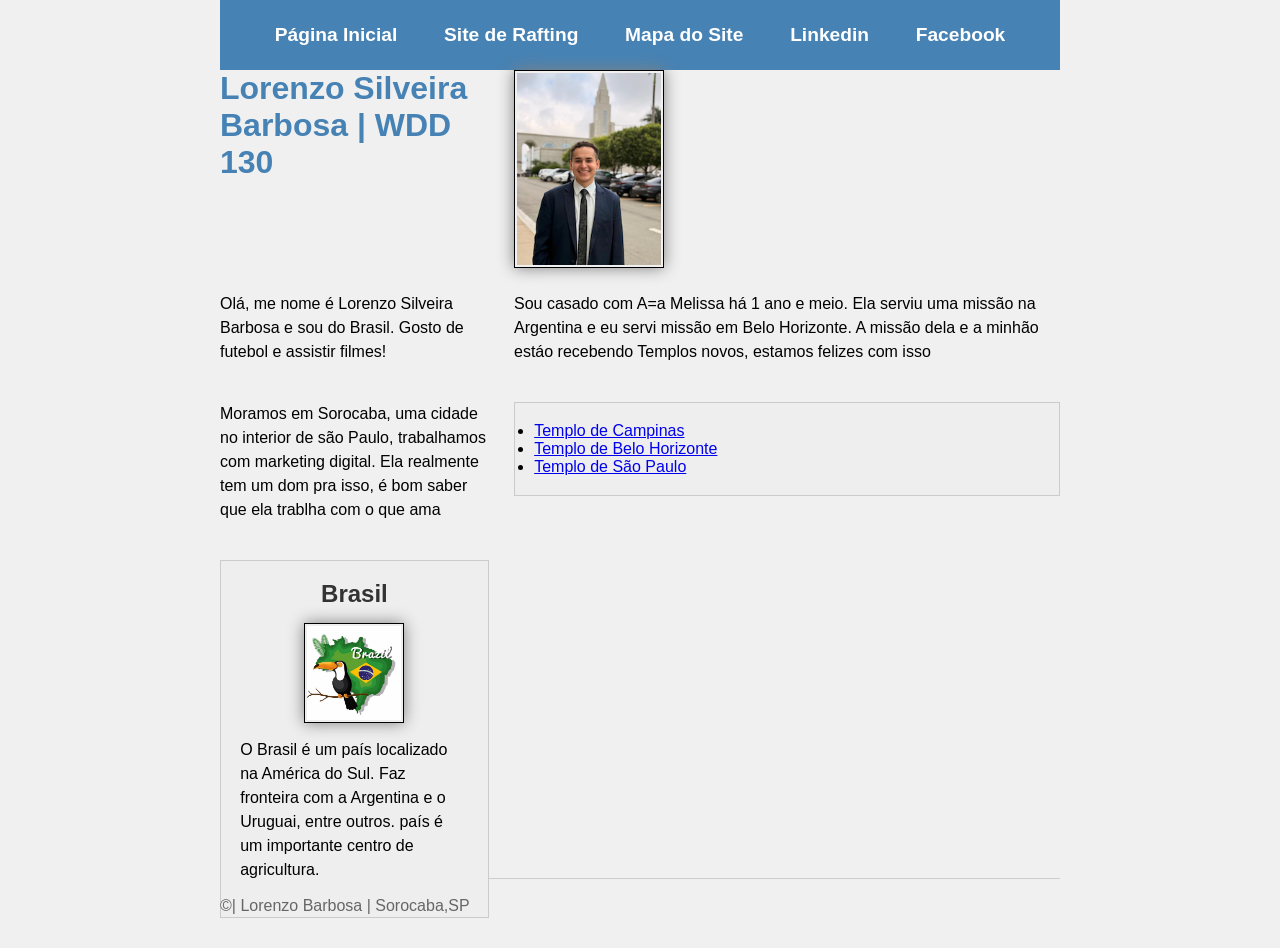
<file: index.html>
<!DOCTYPE html>
<html lang="pt-br">

<head>
    <meta charset="UTF-8">
    <meta name="viewport" content="width=device-width, initial-scale=1.0">
    <title> Lorenzo Silveira Barbosa | WDD 130</title>

    <meta name="description" content="Meu Nome é Lorenzo Silveira Barbosa, esse é o curso de HTML">
    <meta name="author" content="Lorenzo Barbosa">

    <link rel="stylesheet" href="estilos/estilos.css">
</head>

<header>
    <nav>
        <a href="#">Página Inicial</a>
        <a href="wwr/index.html">Site de Rafting</a> <!-- Aponta para o novo index do rafting -->
        <a href="wwr/mapa-do-site.html">Mapa do Site</a>
        <a href="https://linkedin.com">Linkedin</a>
        <a href="https://facebook.com">Facebook</a>
    </nav>
</header>

<div class="grid">
    <h1 class="indentacao">Lorenzo Silveira Barbosa | WDD 130</h1>
    <img src="imagens/perfil.jpg" alt="Foto de Lorenzo Silveira Barbosa" width="200">
    <p class="indentacao">Olá, me nome é Lorenzo Silveira Barbosa e sou do Brasil. Gosto de futebol e assistir
        filmes!</p>

    <p class="indentacao"> Sou casado com A=a Melissa há 1 ano e meio. Ela serviu uma missão na Argentina e eu servi
        missão em Belo
        Horizonte. A missão dela e a minhão estáo recebendo Templos novos, estamos felizes com isso</p>

    <p class="indentacao"> Moramos em Sorocaba, uma cidade no interior de são Paulo, trabalhamos com marketing
        digital. Ela realmente
        tem um dom pra isso, é bom saber que ela trablha com o que ama</p>

    <ul class="caixa indentacao">
        <li>
            <a href="https://www.churchofjesuschrist.org/temples/details/campinas-brazil-temple?lang=por"
                target="_blank">Templo de Campinas</a>
        </li>
        <li>
            <a href="https://www.churchofjesuschrist.org/temples/details/belo-horizonte-brazil-temple?lang=por"
                target="_blank">Templo de Belo Horizonte</a>
        </li>
        <li>
            <a href="https://www.churchofjesuschrist.org/temples/details/sao-paulo-brazil-temple?lang=por"
                target="_blank">Templo de São Paulo</a>
        </li>
    </ul>

    </main>



    <aside class="caixa">
        <h2>Brasil</h2>
        <img src="imagens/brasil.jpg" alt="País Brasil">
        <p>O Brasil é um país localizado na América do Sul. Faz fronteira com a Argentina e o Uruguai, entre outros.
            país é um importante centro de agricultura.</p>
    </aside>

</div>
<footer>
    <p>&copy;| Lorenzo Barbosa | Sorocaba,SP</p>
</footer>
</body>

</html>
</file>
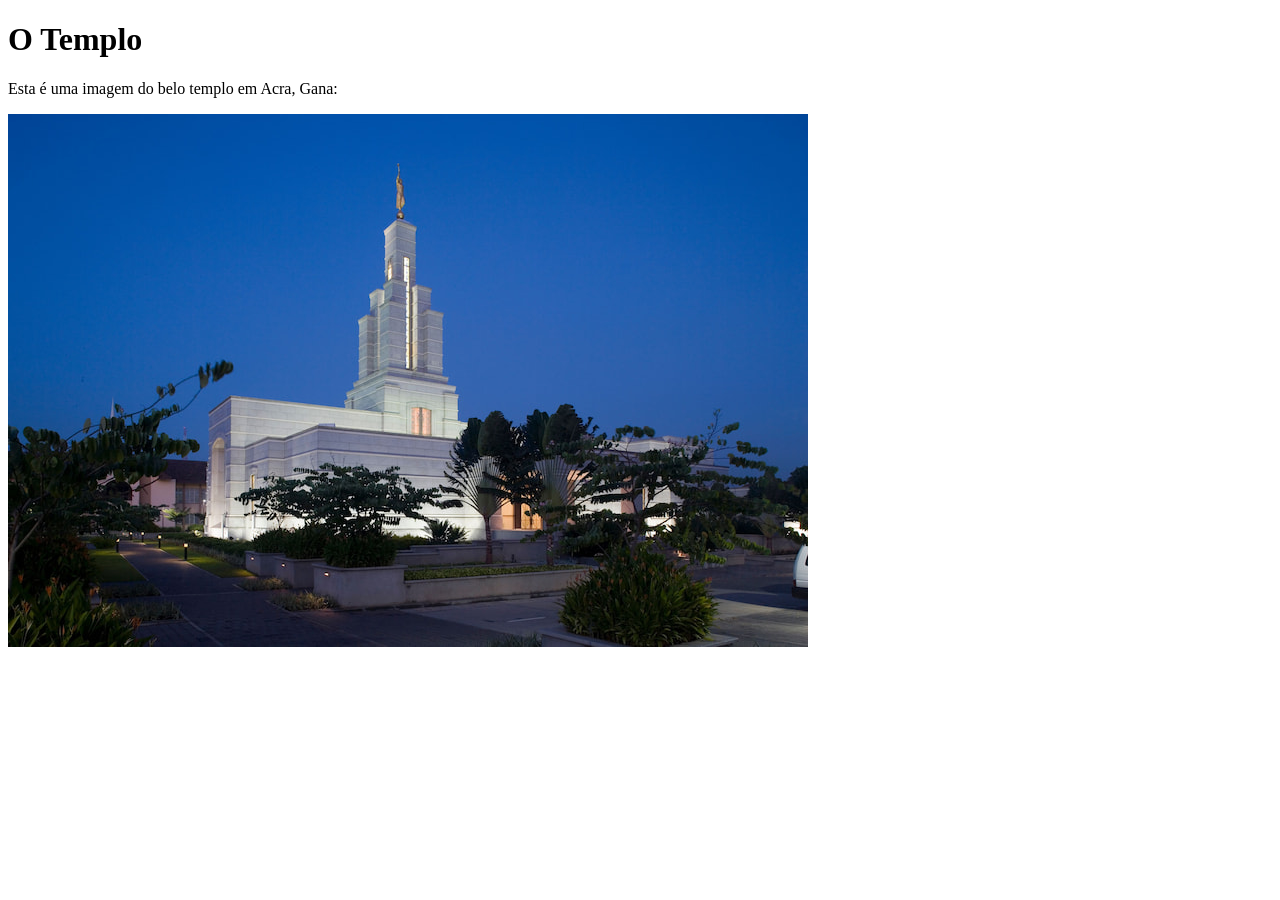
<file: semana01/imagens.html>
<!DOCTYPE html>
<html lang="pt-br">

<head>
    <meta charset="UTF-8">
    <meta name="viewport" content="width=device-width, initial-scale=1.0">
    <title>Imagem do Templo</title>
</head>

<body>
    <h1>O Templo</h1>
    <p>Esta é uma imagem do belo templo em Acra, Gana:</p>
    <img src="imagens/templo-pequeno.jpg" alt="O Templo de Acra, Gana">

</body>

</html>
</file>
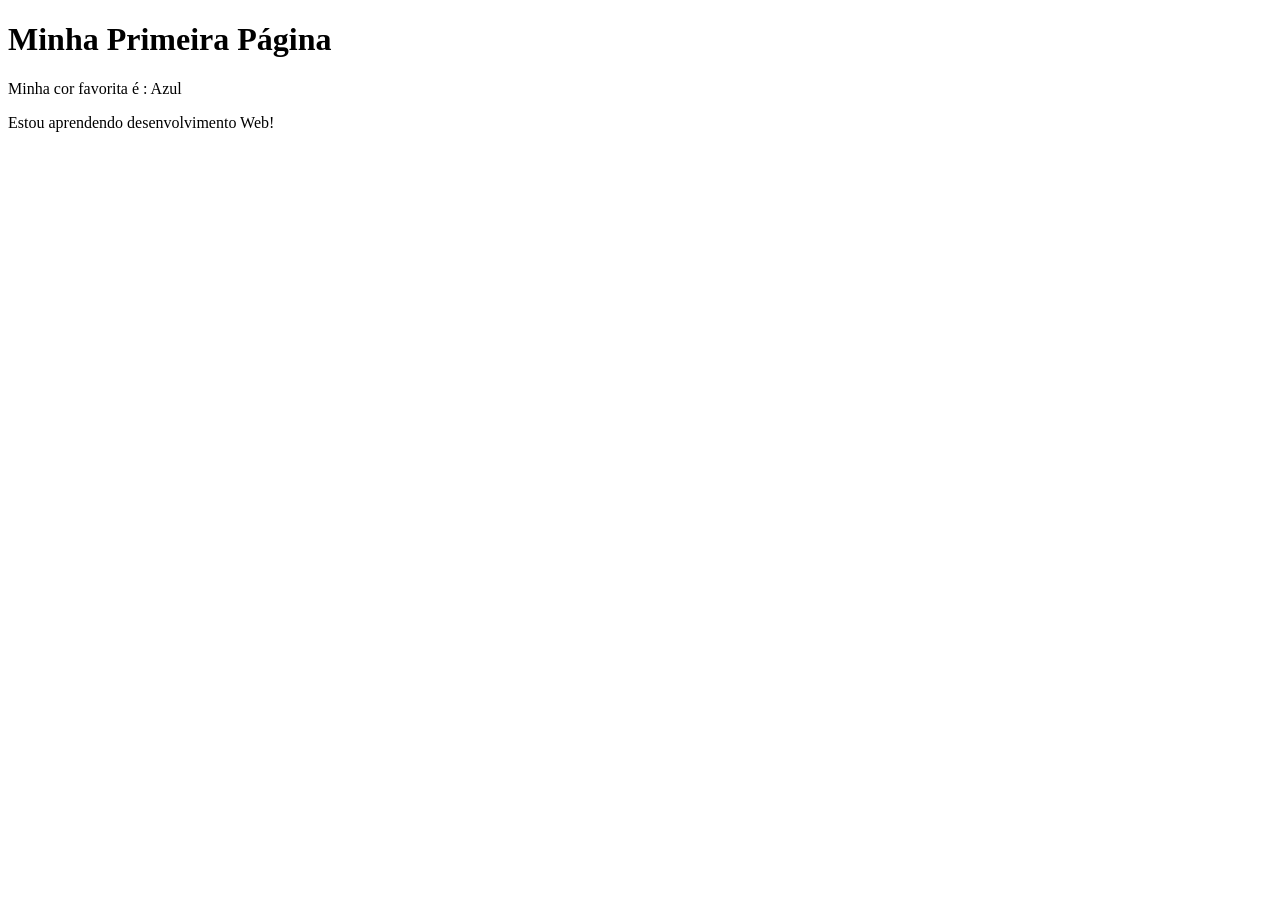
<file: semana01/primeira-pagina.html>
<!DOCTYPE html>
<html lang="pt-br">

<head>
    <meta charset="UTF-8">
    <meta name="viewport" content="width=device-width, initial-scale=1.0">
    <title>Minha Primeira Página</title>
</head>

<body>
    <h1>Minha Primeira Página</h1>
    <p>Minha cor favorita é : Azul </p>
    <p>Estou aprendendo desenvolvimento Web!</p>
</body>

</html>
</file>
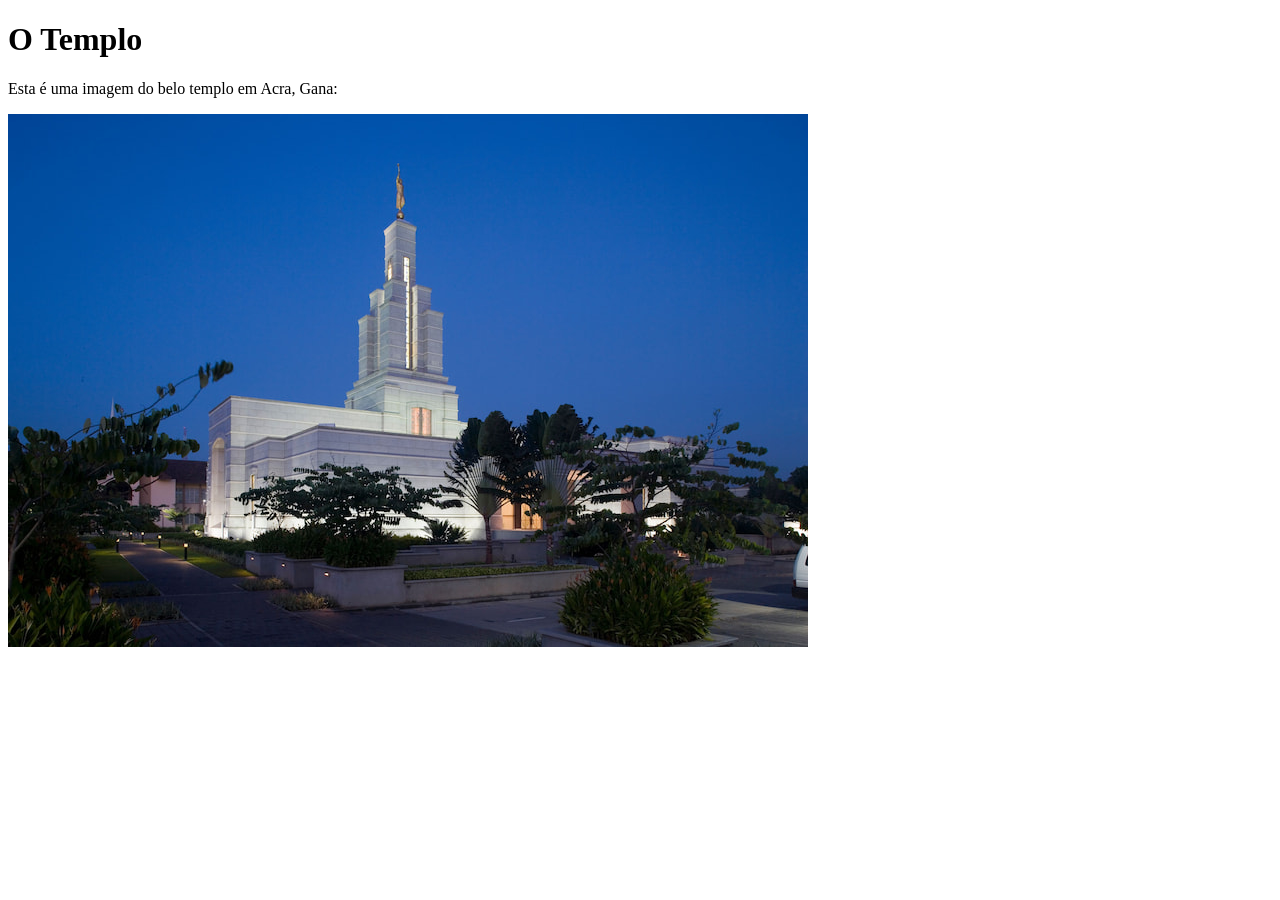
<file: semana01/solucao-imagens.html>
<!DOCTYPE html>
<html lang="pt-br">
<head>
    <meta charset="UTF-8">
    <meta name="viewport" content="width=device-width, initial-scale=1.0">
    <title>Imagem do Templo</title>
</head>
<body>
    <h1>O Templo</h1>
    <p>Esta é uma imagem do belo templo em Acra, Gana:</p>
    <img src="imagens/templo-pequeno.jpg" alt="Templo de Acra, Gana">

</body>
</html>
</file>
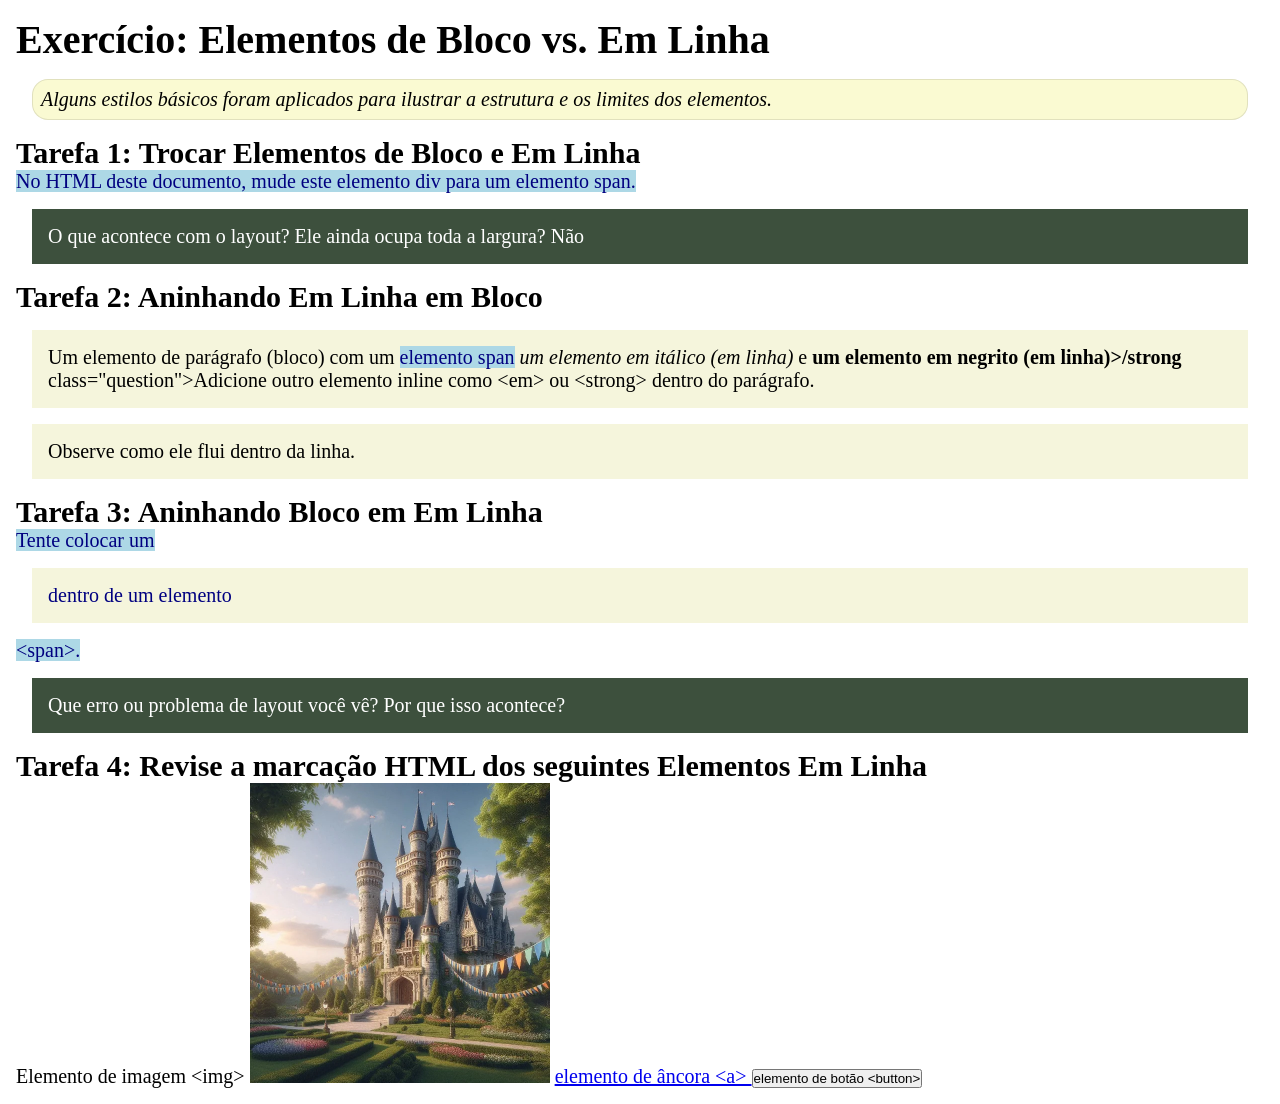
<file: semana02/bloco-vs-inline.html>
<!DOCTYPE html>
<html lang="pt-br">

<head>
    <meta charset="UTF-8">
    <meta name="viewport" content="width=device-width, initial-scale=1.0">
    <title>Exercício: Elementos de Bloco vs. Inline</title>
    <link rel="stylesheet" href="estilos/bloco-vs-inline.css">
</head>

<body>
    <main>
        <h1>Exercício: Elementos de Bloco vs. Em Linha</h1>
        <p class="note">Alguns estilos básicos foram aplicados para ilustrar a estrutura e os limites dos elementos.</p>

        <h2>Tarefa 1: Trocar Elementos de Bloco e Em Linha</h2>
        <span>No HTML deste documento, mude este elemento div para um elemento span.</span>

        <p class="question">O que acontece com o layout? Ele ainda ocupa toda a largura? Não</p>

        <h2>Tarefa 2: Aninhando Em Linha em Bloco</h2>
        <p>Um elemento de parágrafo (bloco) com um <span>elemento span</span>
            <em>um elemento em itálico (em linha)</em> e
            <strong>um elemento em negrito (em linha)>/strong</strong>
            class="question">Adicione outro elemento inline como &lt;em&gt; ou &lt;strong&gt; dentro do parágrafo.
        <p>
            Observe como ele flui dentro da linha.</p>

        <h2>Tarefa 3: Aninhando Bloco em Em Linha</h2>
        <span>Tente colocar um <div> dentro de um elemento</div> &lt;span&gt;.</span>
        <p class="question">Que erro ou problema de layout você vê? Por que isso acontece?</p>


        <h2>Tarefa 4: Revise a marcação HTML dos seguintes Elementos Em Linha</h2>
        Elemento de imagem &lt;img&gt;
        <img src="imagens/castelo.webp" alt="imagem (imagens estão em linha)" width="300" height="300">
        <a href="https://churchofjesuschrist.org">elemento de âncora &lt;a&gt; </a>
        <button type="button">elemento de botão &lt;button&gt;</button>
    </main>
</body>

</html>
</file>
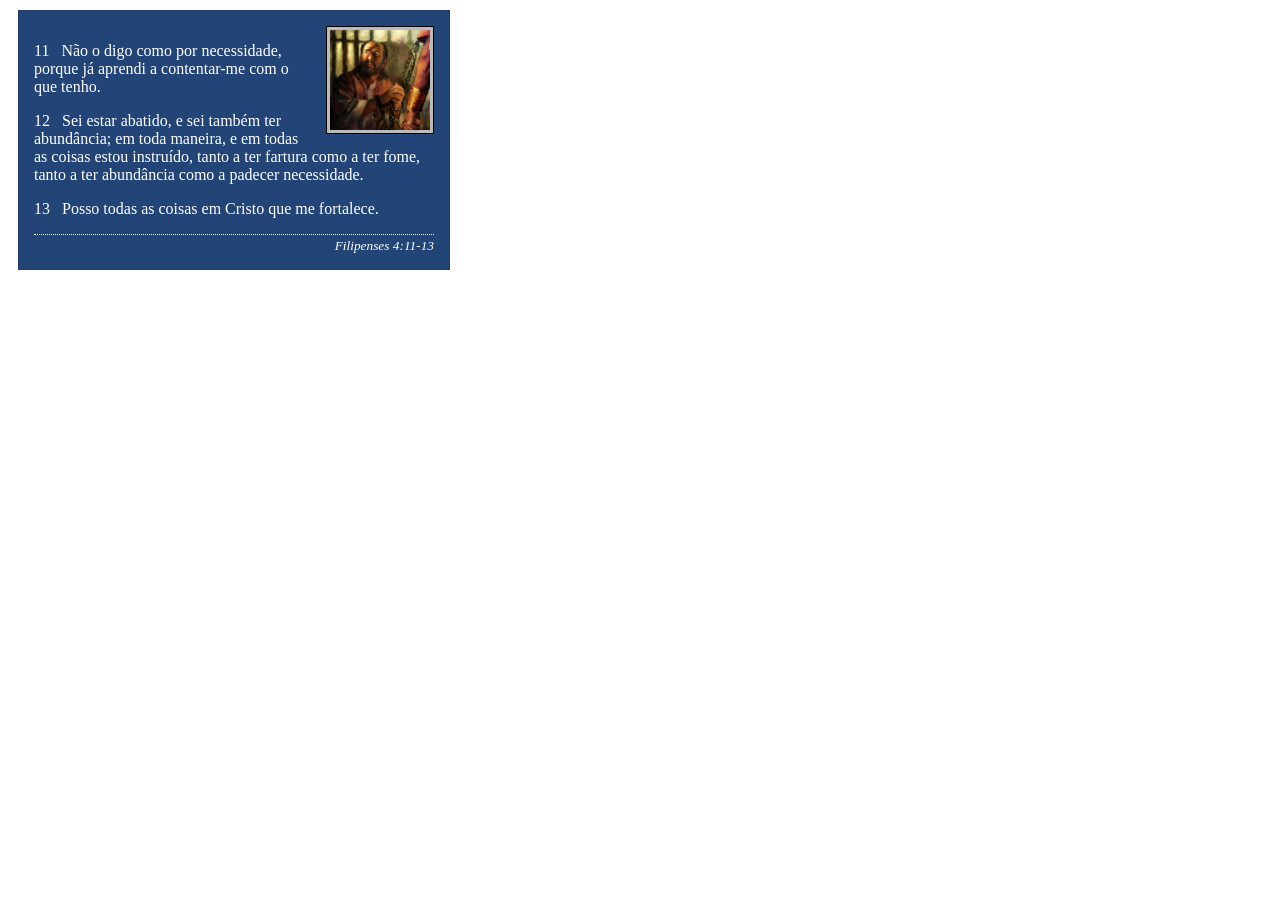
<file: semana02/box-model-solucao.html>
<!DOCTYPE html>
<html lang="pt-br">

<head>
    <meta charset="UTF-8">
    <meta name="viewport" content="width=device-width, initial-scale=1.0">
    <title>Atividade de Box Model</title>
    <link rel="stylesheet" href="estilos/box-model-solucao.css">
</head>

<body>
    <main>
        <div class="callout">
            <img src="imagens/apostolo-paulo-preso.webp" alt="Apóstolo Paulo - Preso em Roma" width="200" height="200">
            <blockquote>
                <p>11 &nbsp; Não o digo como por necessidade, porque já aprendi a contentar-me com o que tenho.</p>
                <p>12 &nbsp; Sei estar abatido, e sei também ter abundância; em toda maneira, e em todas as coisas estou
                    instruído, tanto a ter fartura como a ter fome, tanto a ter abundância como a padecer necessidade.
                </p>
                <p>13 &nbsp; Posso todas as coisas em Cristo que me fortalece.</p>
            </blockquote>
            <cite>Filipenses 4:11-13</cite>
        </div>
    </main>
</body>

</html>
</file>
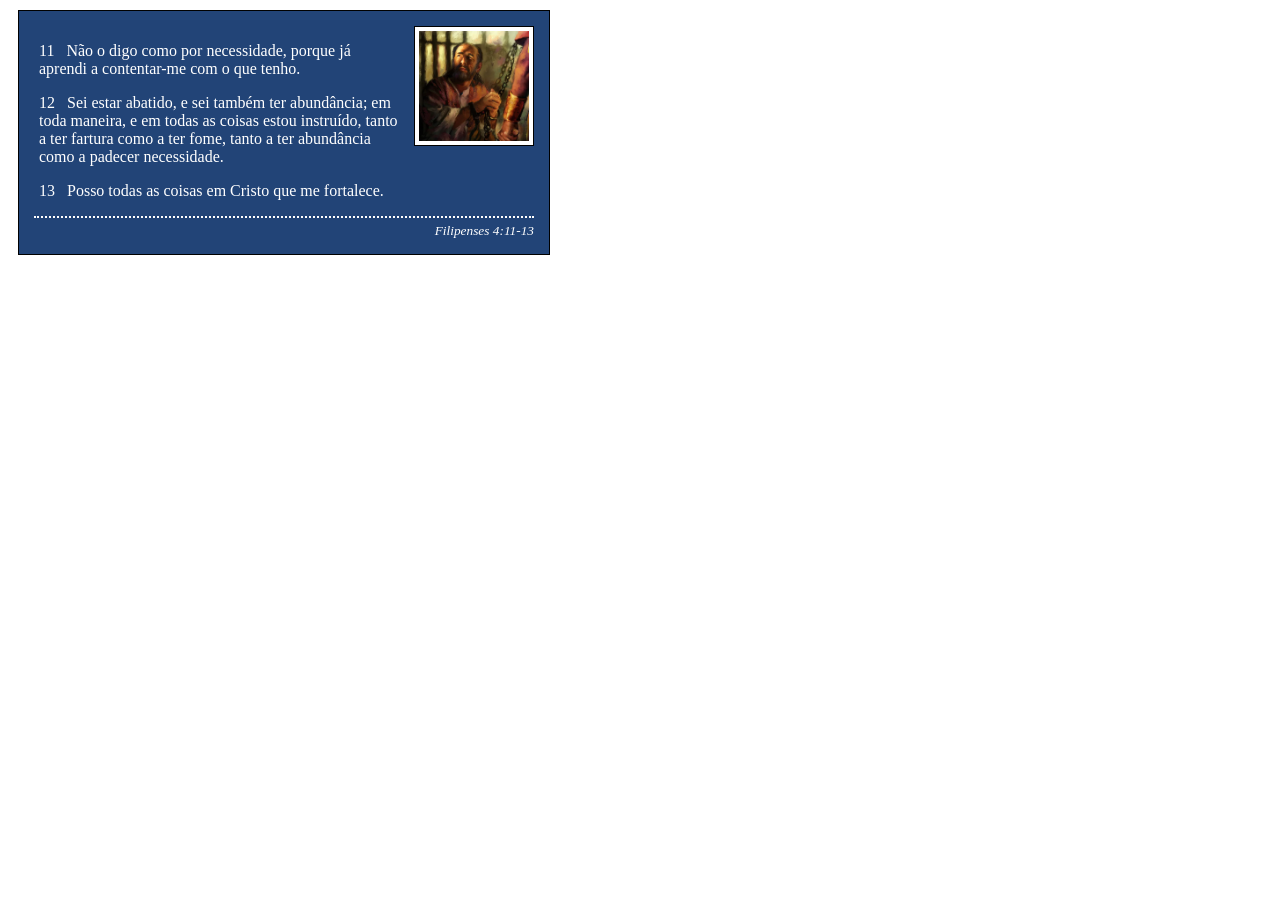
<file: semana02/box-model.html>
<!DOCTYPE html>
<html lang="pt-br">

<head>
    <meta charset="UTF-8">
    <meta name="viewport" content="width=device-width, initial-scale=1.0">
    <title>Atividade de Box Model</title>
    <link rel="stylesheet" href="estilos/box-model.css">
</head>

<body>
    <main>
        <div class="callout">
            <img src="imagens/apostolo-paulo-preso.webp" alt="Apóstolo Paulo - Preso em Roma" width="200" height="200">
            <blockquote>
                <p>11 &nbsp; Não o digo como por necessidade, porque já aprendi a contentar-me com o que tenho.</p>
                <p>12 &nbsp; Sei estar abatido, e sei também ter abundância; em toda maneira, e em todas as coisas estou
                    instruído, tanto a ter fartura como a ter fome, tanto a ter abundância como a padecer necessidade.
                </p>
                <p>13 &nbsp; Posso todas as coisas em Cristo que me fortalece.</p>
            </blockquote>
            <cite>Filipenses 4:11-13</cite>
        </div>
    </main>
</body>

</html>
</file>
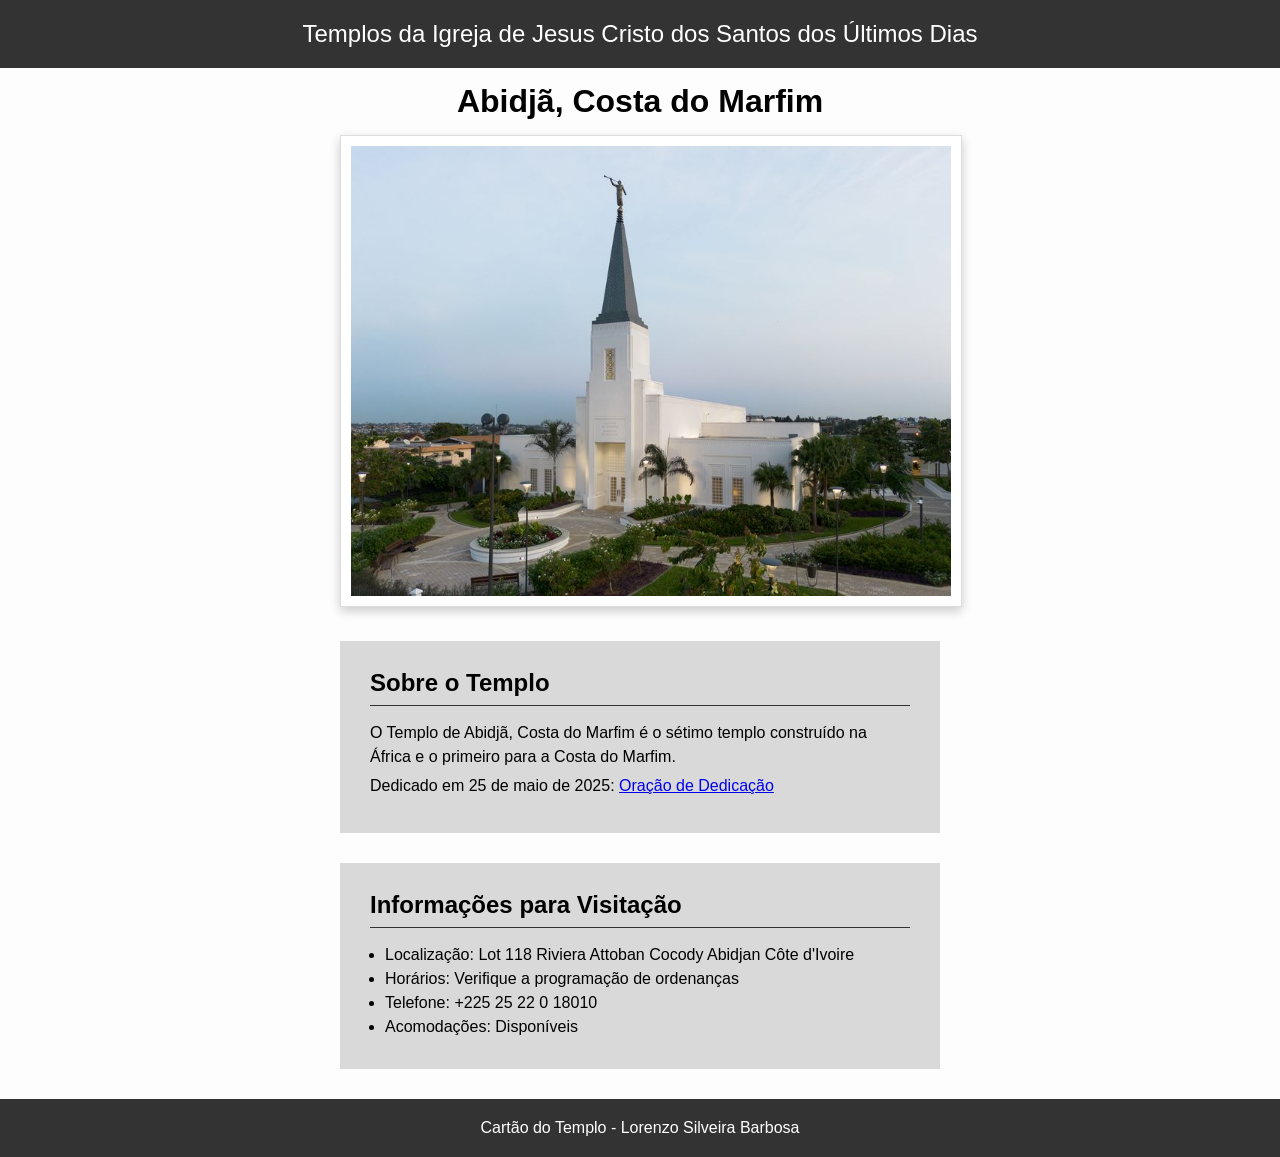
<file: semana02/templo.html>
<!DOCTYPE html>
<html lang="pt-br">


<head>
    <meta charset="UTF-8">
    <meta name="viewport" content="width=device-width, initial-scale=1.0">
    <title>Cartão do Templo - Abidjã, Costa do Marfim</title>
    <link rel="stylesheet" href="estilos/templo.css">
</head>


<body>
    <header>
        <p>Templos da Igreja de Jesus Cristo dos Santos dos Últimos Dias</p>
    </header>
    <main>
        <h1>Abidjã, Costa do Marfim</h1>
        <picture>
            <img src="imagens/abidja-costa-do-marfim.jpeg" alt="Templo de Abidjã, Costa do Marfim">
        </picture>
        <section>
            <h2>Sobre o Templo</h2>
            <p>O Templo de Abidjã, Costa do Marfim é o sétimo templo construído na África e o primeiro para a Costa do
                Marfim.</p>
            <p>Dedicado em 25 de maio de 2025: <a
                    href="https://www.churchofjesuschrist.org/temples/dedicatory-prayer/abidjan-ivory-coast-temple/2025-05-25?lang=eng"
                    target="_blank" rel="noopener noreferrer">Oração de Dedicação</a></p>
        </section>
        <section>
            <h2>Informações para Visitação</h2>
            <ul>
                <li>Localização: Lot 118 Riviera Attoban Cocody Abidjan Côte d'Ivoire</li>
                <li>Horários: Verifique a programação de ordenanças</li>
                <li>Telefone: +225 25 22 0 18010</li>
                <li>Acomodações: Disponíveis</li>
            </ul>
        </section>
    </main>
    <footer>
        <p>Cartão do Templo - Lorenzo Silveira Barbosa</p>
    </footer>
</body>

</html>
</file>
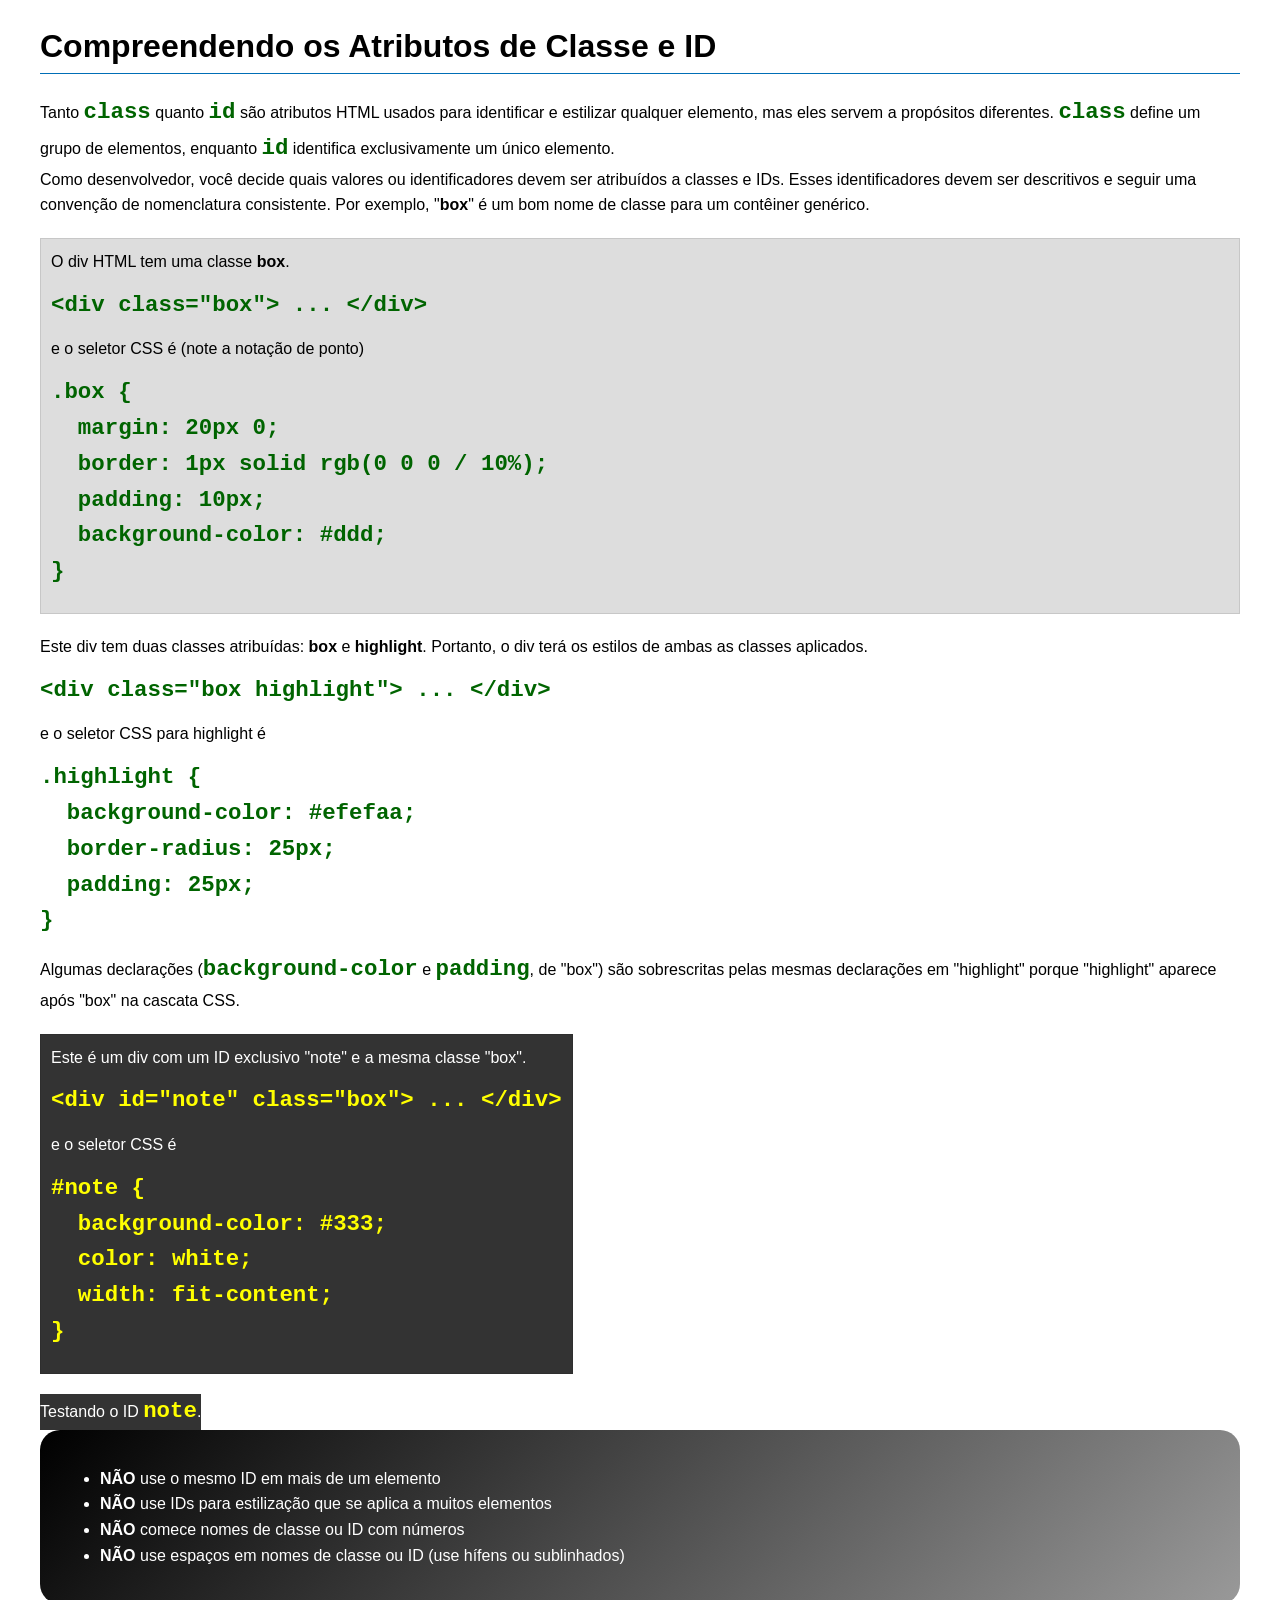
<file: semana03/classe-e-id.html>
<!DOCTYPE html>
<html lang="pt-br">

<head>
    <meta charset="UTF-8">
    <meta name="viewport" content="width=device-width, initial-scale=1.0">
    <title>Atributos de Classe vs ID</title>
    <link rel="stylesheet" href="estilos/classe-e-id.css">
</head>

<body>
    <h1>Compreendendo os Atributos de Classe e ID</h1>
    <p>Tanto <code>class</code> quanto <code>id</code> são atributos HTML usados para identificar e estilizar qualquer
        elemento, mas eles servem a propósitos diferentes. <code>class</code> define um grupo de elementos, enquanto
        <code>id</code> identifica exclusivamente um único elemento.
    </p>
    <p>Como desenvolvedor, você decide quais valores ou identificadores devem ser atribuídos a classes e IDs. Esses
        identificadores devem ser descritivos e seguir uma convenção de nomenclatura consistente. Por exemplo,
        "<strong>box</strong>" é um bom nome de classe para um contêiner genérico.</p>
    <div class="box">
        <p>O div HTML tem uma classe <strong>box</strong>.</p>
        <pre><code class="html">&lt;div class="box"&gt; ... &lt;/div&gt;</code></pre>
        e o seletor CSS é (note a notação de ponto)
        <pre><code class="css">.box {
  margin: 20px 0;
  border: 1px solid rgb(0 0 0 / 10%);
  padding: 10px;
  background-color: #ddd; 
}</code></pre>
    </div>

    <div <p>Este div tem duas classes atribuídas: <strong>box</strong> e <strong>highlight</strong>. Portanto, o div
        terá
        os estilos de ambas as classes aplicados.</p>
        <pre><code class="html">&lt;div class="box highlight"&gt; ... &lt;/div&gt;</code></pre>
        e o seletor CSS para highlight é
        <pre><code class="css">.highlight {
  background-color: #efefaa;
  border-radius: 25px;
  padding: 25px;
}</code></pre>
        <p>Algumas declarações (<code>background-color</code> e <code>padding</code>, de "box") são sobrescritas pelas
            mesmas declarações em "highlight" porque "highlight" aparece após "box" na cascata CSS.</p>
    </div>

    <div id="note" class="box">
        <p>Este é um div com um ID exclusivo "note" e a mesma classe "box".</p>
        <pre><code class="html">&lt;div id="note" class="box"&gt; ... &lt;/div&gt;</code></pre>
        e o seletor CSS é
        <pre><code class="css">#note {
  background-color: #333;
  color: white;
  width: fit-content;
}</code></pre>
    </div>

    <div id="note">
        <p>Testando o ID <code>note</code>.</p>
    </div>

    <section id="melhor-pratica">
        <ul>
            <li><strong>NÃO</strong> use o mesmo ID em mais de um elemento</li>
            <li><strong>NÃO</strong> use IDs para estilização que se aplica a muitos elementos</li>
            <li><strong>NÃO</strong> comece nomes de classe ou ID com números</li>
            <li><strong>NÃO</strong> use espaços em nomes de classe ou ID (use hífens ou sublinhados)</li>
        </ul>
    </section>

    <br>

</body>

</html>
</file>
<file: estilos/estilos.css>
*{
margin: 0;
padding: 0;
box-sizing: border-box;
}

nav {
    background-color: steelblue;
    padding: 1rem;
    display: flex;
    justify-content: space-evenly;
    align-items: center;
}

nav a {
    display: block;
    padding: 0.5rem;
    text-decoration: none;
    font-size: 1.2rem;
    font-weight: 700;
    color: #fff;
}

h1 {
    color: steelblue;
    border: #333;
    margin-bottom: 15px;
}

img {
    width: 150px;
    height: auto;
    border: 1px solid black;
    padding: 2px;
    box-shadow: 0 0 15px gray;
}

p{
    margin-bottom: 15px;
    line-height: 1.5;
}

.grid {
    display: grid;
    grid-template-columns: 32% 65%;
    gap: 3%;
    align-items: start;
    margin-top: 20px;
}

main {
    grid-column: 2;
    
}

aside {
    grid-column: 1;
}

aside img {
    width: 100px;
    max-width: 220px;
    height: auto;
    display: block;
    margin: 0 auto 15px auto;
}

aside h2{
    text-align: center;
    margin-bottom: 15px;
    color: #333;
}

main img {
    margin-left: 20px;
    margin-bottom: 10px;
    width: 180px;
    height: auto;
    float: right ;
}

header, footer, .grid{
    max-width: 840px;
    margin: 0 auto;
}

/* Seletores de Classe */ 

.caixa{
    clear: both;
    border: 1px solid rgba(0, 0, 0,0.15);
    padding: 1.2rem;
    border-radius: #fff;
    background-color: #eee;
}

.indentacao{
    margin-bottom: 15px;
}

body{
    font-family: Arial, sans-serif;
    background-color: #f0f0f0;
    margin: 0;
}

footer{
    margin-top: 30px;
    padding: 15px 0;
    border-top: 1px solid #ccc;
    text-align: 0.9rem;
    color: #666;
}
</file>
<file: semana02/estilos/bloco-vs-inline.css>
* {
    margin: 0;
    padding: 0;
}

body {
    font-size: 20px;
    margin: 1rem;
}

p,
div {
    background-color: beige;
    margin: 1rem;
    padding: 1rem;
}

span {
    color: navy;
    background-color: lightblue;
}

code {
    margin: 0;
    padding: 0;
    color: green;
    font-size: 1.2rem;
}

.note {
    font-style: italic;
    background-color: lightgoldenrodyellow;
    border-radius: 1rem;
    border: 1px solid rgb(0 0 0 / 10%);
    margin: 1rem;
    padding: .5rem;
}

.question {
    background-color: #3d503d;
    color: #fff;
}
</file>
<file: semana02/estilos/box-model-solucao.css>
.callout {
    max-width: 400px;
    margin: 10px;
    border: 1px solid rgba(0, 0, 0, .1);
    padding: 15px;
    background-color: #247;
    color: #fff;
}

.callout img {
    float: right;
    margin: 0 0 10px 15px;
    border: 1px solid #000;
    padding: 3px;
    background-color: #bbb;
    width: 100px;
    height: auto;

}

blockquote {
    margin: 0;
}

cite {
    display: block;
    border-top: 1px dotted #fff;
    padding-top: 3px;
    text-align: right;
    font-size: smaller;
}
</file>
<file: semana02/estilos/box-model.css>
.callout {
	max-width: 500px;
    margin: 10px;
    border: 1px solid #000;
    padding: 15px;
    background-color: #247;
    color: #fff
}

.callout img {
	float: right;
    margin: 0 0 15px 15px;
    border: 1px solid #000;
    padding: 4px;
    background-color: #fff;
    width: 110px;
    height: auto;
}

blockquote {
    margin: 5px;
}

cite {
	display: block;
    border-top: 2px dotted #fff;
    padding-top: 5px;
    text-align: right;
    font-size: smaller;
}
</file>
<file: semana02/estilos/templo.css>
* {
margin: 0;
padding: 0;
}

body {
    font-family: Arial, Helvetica, sans-serif;
    background-color: #fdfdfd;
}

header, footer {
    background-color: #333;
    color: #fff;
    text-align: center;
    padding: 20px;
}

header {
    font-size: 1.5rem;
}

main {
    margin: 0 auto;
    width: 600px;
}

h1 {
    text-align: center;
    margin: 15px 0;
}

picture {
    display: block;
    margin-bottom: 30px;
}

img{
    width: 600px;
    height: auto;
    max-width: 600px;
    background-color: #fff;
    padding: 10px;
    border: 1px solid #ddd;
    box-shadow: 0 4px 10px rgba(0, 0, 0, 0.2);
}

section{
    background-color: #d9d9d9;
    margin: 0 0 30px 0;
    padding: 30px;
    line-height: 1.5rem;
}

section p {
    margin-bottom: 5px;
}

section h2 {
    margin-bottom: 15px;
    border-bottom: 1px solid #333;
    padding-bottom: 10px;
}

section ul {
    margin-left: 15px;
}
</file>
<file: semana03/estilos/classe-e-id.css>
body {
    font-family: Arial, sans-serif;
    line-height: 1.6;
    margin: 0;
    padding: 0 40px;
}

h1 {
    border-bottom: 1px solid rgb(0 110 182);
    padding-bottom: 0;
}



p {
    margin: 0;
}

code {
    color: darkgreen;
    font-weight: 700;
    font-size: 1.4rem;
}

/* Class exemplos - podem ser reutilizados */

.box {
    margin: 20px 0;
    border: 1px solid rgb(0 0 0 / 10%);
    padding: 10px;
    background-color: #ddd; /* essa é a abreviação para #dddddd */
}

.highlight {
    background-color: #efefaa;
    border-radius: 25px;
    padding: 25px;
}

/* ID exemplos - devem ser únicos */

#note {
    background-color: #333;
    color: white;
    width: fit-content;
}

#note code {
    color: yellow;
}

#melhor-pratica {
    background: linear-gradient(135deg, #000 0%, #999 100%);
    color: white;
    border-radius: 20px;
    padding: 20px
}
</file>
